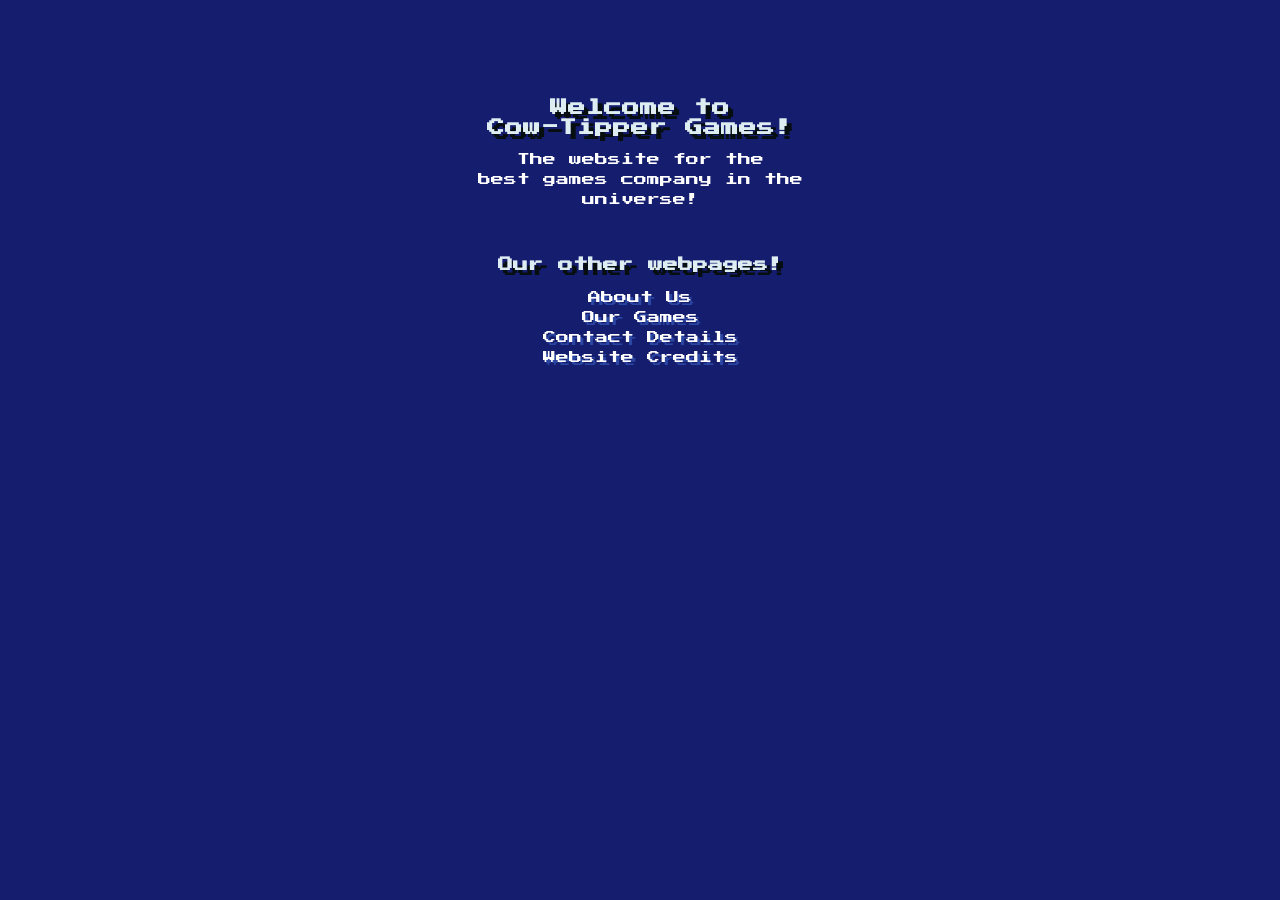
<file: index.html>
<html>
	<head>
		<title>Welcome to Cow-Tipper Games!</title>
		<link href="https://fonts.googleapis.com/css?family=Press+Start+2P&display=swap" rel="stylesheet">
		<link href="index.css" rel="stylesheet">
	</head>

<body>
	<center><div>
	<h1>Welcome to<br><b>Cow-Tipper Games!</b></h1>
	<p>
	The website for the<br>
	best games company in the<br>
	universe!
	</p>
	<br>

	<h2>Our other webpages!</h2>
	
	<p>
		<a href="monomono/about">About Us</a><br>
		<a href="/games">Our Games</a><br>
		<a href="/contact">Contact Details</a><br>
		<a href="/credits">Website Credits</a><br>
	</p>
	
	</center></div>
</body>

</html>
</file>
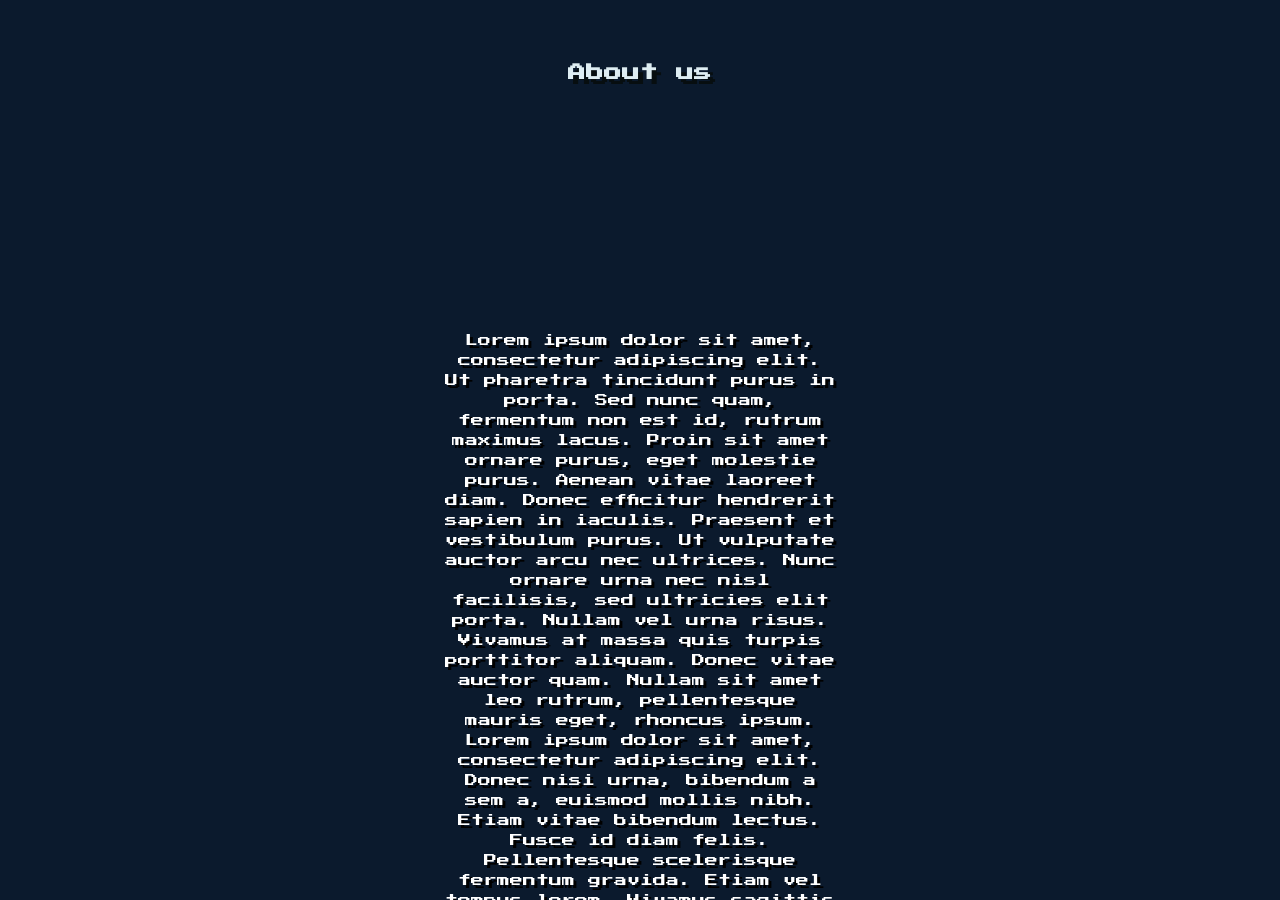
<file: about/index.html>
<html>
	<head>
		<title>About Us - Cow-Tipper Games</title>
		<link href="https://fonts.googleapis.com/css?family=Press+Start+2P&display=swap" rel="stylesheet">
		<link href="about.css" rel="stylesheet">
	</head>

<body>
	<center><div>
	
	<h1>About us</h1>
		<iframe width="300" height="225" src="https://www.youtube.com/embed/Ugr6OiWaLqA?autoplay=1&loop=1&playlist=Ugr6OiWaLqA&iv_load_policy=3"" frameborder="0" allow="accelerometer; autoplay; encrypted-media; gyroscope; picture-in-picture" allowfullscreen></iframe>
	
	<p>
	Lorem ipsum dolor sit amet, consectetur adipiscing elit. Ut pharetra tincidunt purus in porta. Sed nunc quam, fermentum non est id, rutrum maximus lacus. Proin sit amet ornare purus, eget molestie purus. Aenean vitae laoreet diam. Donec efficitur hendrerit sapien in iaculis. Praesent et vestibulum purus. Ut vulputate auctor arcu nec ultrices. Nunc ornare urna nec nisl facilisis, sed ultricies elit porta.

Nullam vel urna risus. Vivamus at massa quis turpis porttitor aliquam. Donec vitae auctor quam. Nullam sit amet leo rutrum, pellentesque mauris eget, rhoncus ipsum. Lorem ipsum dolor sit amet, consectetur adipiscing elit. Donec nisi urna, bibendum a sem a, euismod mollis nibh. Etiam vitae bibendum lectus. Fusce id diam felis. Pellentesque scelerisque fermentum gravida. Etiam vel tempus lorem. Vivamus sagittis volutpat sapien eu lacinia. Phasellus finibus et nisl dapibus pharetra. Nunc tortor lacus, blandit non rutrum ac, interdum vel nunc. Mauris congue vitae mauris non tempor. Suspendisse vel diam a odio blandit dapibus id at nisl. Pellentesque suscipit consectetur quam eget venenatis.

Sed efficitur volutpat gravida. Morbi tempus malesuada volutpat. Etiam interdum pharetra arcu non lobortis. Sed eu dignissim ex. Vestibulum vel leo a elit tincidunt porttitor. Aenean tristique ac elit quis interdum. Orci varius natoque penatibus et magnis dis parturient montes, nascetur ridiculus mus. Aliquam molestie tortor eget finibus tincidunt. Curabitur eget interdum diam. Mauris sit amet quam euismod, posuere est vitae, tristique lacus. Vivamus sodales sodales dolor, id blandit metus egestas non. Suspendisse eu mauris varius, imperdiet ipsum ut, congue augue. Nulla tempor, nisi quis blandit lobortis, magna dolor dictum nisi, eu iaculis odio leo ut arcu.

Class aptent taciti sociosqu ad litora torquent per conubia nostra, per inceptos himenaeos. Donec cursus bibendum sem, eu posuere metus hendrerit id. Sed laoreet odio ultricies condimentum scelerisque. Sed pharetra maximus quam, vitae gravida lectus sagittis vitae. Sed consequat risus at nisi congue, ac rhoncus dui molestie. Ut ullamcorper dui risus. Morbi auctor et erat tempor sagittis. Integer egestas, enim et imperdiet placerat, neque purus vehicula orci, sit amet feugiat turpis magna at purus. Proin aliquet, elit vitae tempus lacinia, leo ligula pulvinar massa, a volutpat neque velit non quam. Integer sit amet pellentesque nisi, eget laoreet lectus. Donec sit amet nisi vel nunc faucibus congue quis ut enim.

Vivamus tempus hendrerit lacus, euismod rutrum nisl sodales ac. Sed vulputate malesuada mollis. Integer quis tortor in magna sollicitudin pretium. Nam auctor sapien a arcu faucibus viverra. Sed tempus mattis felis, vel porta nulla vulputate a. Duis et metus sit amet risus fringilla convallis eu egestas erat. Aliquam pharetra libero id erat bibendum vehicula. Morbi eu leo aliquam, sodales erat eu, pretium ipsum. Donec efficitur posuere condimentum. Phasellus hendrerit lorem purus, at venenatis nisl tempus quis.
	</p>
	
	</center></div>
</body>

</html>
</file>
<file: index.css>
div {
    height: 200px;
    width: 400px;
   

    position: fixed;
    top: 50%;
    left: 50%;
    margin-top: -365px;
    margin-left: -200px;
	font-family: 'Press Start 2P', 'Wingdings';
	line-height:125%
	
}

p {
	color:ffffff;
	font-size: 13px;
}

h1 {
	font-size: 17.5px;
	color:DEEDF2;
	text-shadow: 5px 5px #070e10;
}

h2 {
	font-size: 15px;
	color:DEEDF2;
	text-shadow: 5px 5px #070e10;
}

body {
   background-image: url("http://www.androidguys.com/wp-content/uploads/2016/04/8bit_wallpaper20.jpg");
   background-color: #151D6E;
   background-size: cover;                      
   background-repeat: no-repeat;
   background-position: center center; 
}

a:link {
    color: FFFFFF;
	text-decoration: none;
	text-shadow: 3px 3px #2B45A2;
}

a:visited {
    color: FFFFFF;
	text-decoration: none;
}

a:hover {
    color: 35B8D2;
	text-decoration: none;
}

a:active {
    color: D23569;
}
</file>
<file: about/about.css>
div {
    height: 200px;
    width: 400px;
   

    position: fixed;
    top: 50%;
    left: 50%;
    margin-top: -400px;
    margin-left: -200px;
	font-family: 'Press Start 2P', 'Wingdings';
	line-height:125%
	
}

p {
	color:ffffff;
	font-size: 13px;
	text-shadow: 3px 3px #000000
}

h1 {
	font-size: 17.5px;
	color:DEEDF2;
	text-shadow: 5px 5px #070e10;
}

h2 {
	font-size: 15px;
	color:DEEDF2;
	text-shadow: 5px 5px #070e10;
}

body {
   background-image: url("https://spencer2124.files.wordpress.com/2014/06/background.png");
   background-color: #0B1A2D;
   background-size: cover;                      
   background-repeat: no-repeat;
   background-position: center center; 
   overflow-y: scroll;
}

a:link {
    color: FFFFFF;
	text-decoration: none;
	text-shadow: 3px 3px #2B45A2;
}

a:visited {
    color: FFFFFF;
	text-decoration: none;
}

a:hover {
    color: 35B8D2;
	text-decoration: none;
}

a:active {
    color: D23569;
}
</file>
